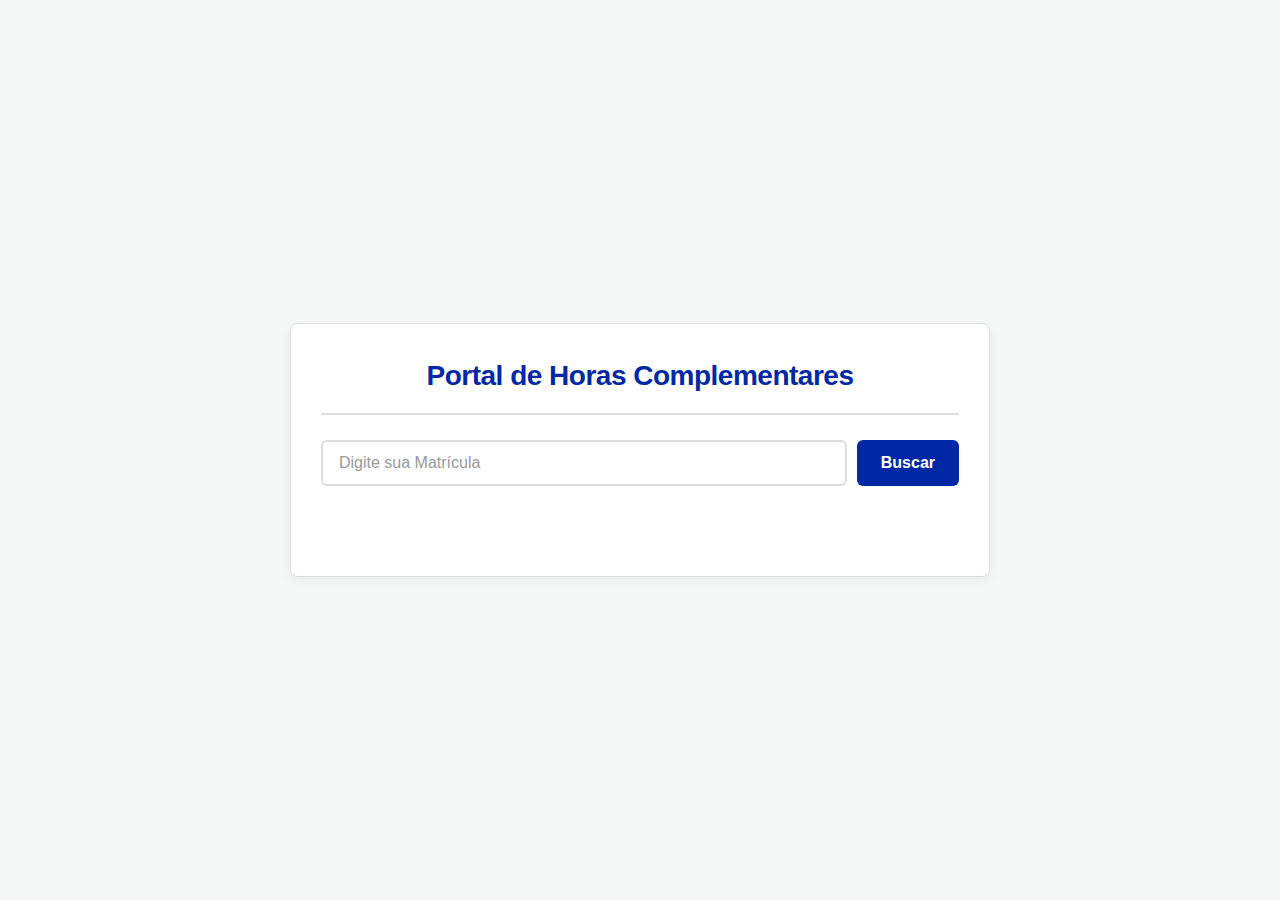
<file: index.html>
<!DOCTYPE html>
<html lang="pt-BR">
<head>
    <meta charset="UTF-8">
    <meta name="viewport" content="width=device-width, initial-scale=1.0">
    <title>Portal de Horas CIESA</title>
    <link rel="stylesheet" href="Site-Portal/style.css">
    <script src="Site-Portal/script.js" defer></script>
    <script type="text/javascript">
    (function(c,l,a,r,i,t,y){
        c[a]=c[a]||function(){(c[a].q=c[a].q||[]).push(arguments)};
        t=l.createElement(r);t.async=1;t.src="https://www.clarity.ms/tag/"+i;
        y=l.getElementsByTagName(r)[0];y.parentNode.insertBefore(t,y);
    })(window, document, "clarity", "script", "vcqiwejx2j");
</script>
</head>
<body>
    
    <main id="portal-container">
        <h1>Portal de Horas Complementares</h1>
        
        <div id="input-area">
            <label for="matricula" class="sr-only">Digite sua Matrícula</label>
            <input type="text" id="matricula" placeholder="Digite sua Matrícula" inputmode="numeric" pattern="\d*" aria-label="Matrícula">
            <button id="btn-buscar" type="button">Buscar</button>
        </div>
        
        <div id="status-message" aria-live="polite">
            <div id="loading" role="status"><span class="spinner" aria-hidden="true"></span>Buscando dados...</div>
            <div id="error" role="alert"></div>
        </div>
        
        <div id="results-area" tabindex="-1" aria-live="polite">
            <div id="total-card">
                <h2 id="total-horas">0 horas</h2>
                <p id="status-aluno">Status: Pendente</p>
                <p id="horas-faltantes"></p>
                
                <div id="progress-bar-label" class="sr-only">Progresso da meta de horas</div>
                <div id="progress-bar-container" aria-labelledby="progress-bar-label">
                    <div id="progress-bar-fill" role="progressbar" aria-label="Progresso da meta de horas" aria-valuemin="0" aria-valuemax="140" aria-valuenow="0"></div>
                </div>
            </div>
            
            <div id="category-details">
                <h3>Detalhamento por Categoria</h3>
                <ul id="category-list"></ul>
            </div>
        </div>
    </main>
    
</body>
</html>
</file>
<file: Site-Portal/style.css>
/* ============================================
   PORTAL DE HORAS COMPLEMENTARES - CIESA
   Versão melhorada com acessibilidade e animações
   ============================================ */

/* --- VARIÁVEIS CSS --- */
:root {
    --cor-primaria: #0028a5;
    --cor-primaria-hover: #001f80;
    --cor-primaria-light: #e8eef9;
    --cor-sucesso: #2e7d32;
    --cor-sucesso-light: #4caf50;
    --cor-erro: #c62828;
    --cor-erro-light: #ffebee;
    --cor-fundo-claro: #f4f7f6;
    --cor-borda: #ddd;
    --cor-texto: #333;
    --cor-texto-claro: #555;
    --cor-texto-muted: #777;
    --cor-fundo-app: #ffffff;
    --raio-borda: 8px;
    --sombra-padrao: 0 4px 12px rgba(0, 0, 0, 0.05);
    --sombra-hover: 0 6px 20px rgba(0, 0, 0, 0.1);
    --transicao-padrao: 0.3s ease;
}

/* --- RESET E BASE --- */
*, *:before, *:after { 
    box-sizing: border-box; 
}

html {
    scroll-behavior: smooth;
}

html, body { 
    height: 100%; 
    margin: 0; 
}

body { 
    font-family: -apple-system, BlinkMacSystemFont, "Segoe UI", Roboto, "Helvetica Neue", Arial, sans-serif; 
    background-color: var(--cor-fundo-claro);
    color: var(--cor-texto);
    display: flex;
    justify-content: center;
    align-items: center;
    padding: 20px;
    line-height: 1.6;
    -webkit-font-smoothing: antialiased;
    -moz-osx-font-smoothing: grayscale;
    transition: background-color 0.3s ease, color 0.3s ease;
}

/* --- BOTÃO DE TEMA --- */
#theme-toggle {
    position: fixed;
    top: 20px;
    right: 20px;
    z-index: 100;
    background: var(--cor-fundo-app);
    border: 1px solid var(--cor-borda);
    border-radius: 50%;
    width: 44px;
    height: 44px;
    cursor: pointer;
    transition: var(--transicao-padrao);
    box-shadow: var(--sombra-padrao);
    display: flex;
    align-items: center;
    justify-content: center;
}

#theme-toggle:hover {
    box-shadow: var(--sombra-hover);
    transform: translateY(-2px);
}

#theme-toggle:focus {
    outline: 2px solid var(--cor-primaria);
    outline-offset: 2px;
}

#theme-toggle .icon-light,
#theme-toggle .icon-dark {
    font-size: 24px;
    line-height: 1;
    transition: transform 0.3s ease;
    display: none;
}

/* Mostra o ícone apropriado baseado no modo */
#theme-toggle .icon-light {
    display: block;
}

body.dark-mode #theme-toggle .icon-light {
    display: none;
}

body.dark-mode #theme-toggle .icon-dark {
    display: block;
}

/* --- CONTAINER PRINCIPAL --- */
#portal-container {
    max-width: 700px;
    width: 100%; 
    padding: 30px;
    background-color: var(--cor-fundo-app);
    border: 1px solid var(--cor-borda);
    border-radius: var(--raio-borda);
    box-shadow: var(--sombra-padrao);
    transition: box-shadow var(--transicao-padrao), background-color 0.3s ease, border-color 0.3s ease;
}

#portal-container:hover {
    box-shadow: var(--sombra-hover);
}

/* --- TÍTULO --- */
h1 {
    color: var(--cor-primaria);
    text-align: center;
    border-bottom: 2px solid var(--cor-borda);
    padding-bottom: 15px;
    margin: 0 0 25px 0;
    font-size: 28px;
    font-weight: 600;
    letter-spacing: -0.5px;
}

/* --- ÁREA DE INPUT --- */
#input-area { 
    display: flex; 
    gap: 10px; 
    margin-bottom: 20px; 
}

#matricula {
    flex-grow: 1; 
    font-size: 16px;
    padding: 12px 16px;
    border-radius: 6px;
    border: 2px solid var(--cor-borda);
    width: 100%;
    transition: border-color var(--transicao-padrao), box-shadow var(--transicao-padrao), background-color 0.3s ease, color 0.3s ease;
    background-color: var(--cor-fundo-app);
    color: var(--cor-texto);
}

#matricula:hover {
    border-color: #bbb;
}

#matricula:focus {
    outline: none;
    border-color: var(--cor-primaria);
    box-shadow: 0 0 0 3px rgba(0, 40, 165, 0.1);
}

#matricula::placeholder {
    color: #999;
}

/* --- BOTÃO BUSCAR --- */
#btn-buscar {
    font-size: 16px;
    padding: 12px 24px;
    background-color: var(--cor-primaria);
    color: white;
    border: none;
    border-radius: 6px;
    cursor: pointer;
    transition: background-color var(--transicao-padrao), transform 0.1s;
    font-weight: 600;
    white-space: nowrap;
}

#btn-buscar:hover {
    background-color: var(--cor-primaria-hover);
    transform: translateY(-1px);
}

#btn-buscar:active {
    transform: translateY(0);
}

#btn-buscar:focus {
    outline: 3px solid var(--cor-primaria);
    outline-offset: 2px;
}

#btn-buscar:disabled { 
    background-color: #999; 
    cursor: not-allowed;
    transform: none;
}

/* --- ACESSIBILIDADE --- */
.sr-only {
    position: absolute;
    width: 1px;
    height: 1px;
    padding: 0;
    margin: -1px;
    overflow: hidden;
    clip: rect(0, 0, 0, 0);
    white-space: nowrap;
    border: 0;
}

/* --- MENSAGENS DE STATUS --- */
#status-message { 
    text-align: center; 
    font-size: 16px; 
    padding: 10px 0; 
    min-height: 40px;
}

#loading { 
    color: var(--cor-texto-claro); 
    display: none;
    animation: fadeIn 0.3s ease-in;
}

#error { 
    color: var(--cor-erro); 
    font-weight: 500; 
    display: none;
    background-color: var(--cor-erro-light);
    padding: 12px 16px;
    border-radius: 6px;
    border-left: 4px solid var(--cor-erro);
    animation: fadeIn 0.3s ease-in, shake 0.5s ease-in-out;
}

/* --- SPINNER DE LOADING --- */
.spinner {
    display: inline-block;
    width: 18px;
    height: 18px;
    border: 3px solid rgba(0, 0, 0, 0.1);
    border-top-color: var(--cor-primaria);
    border-radius: 50%;
    animation: spin 1s linear infinite;
    vertical-align: middle;
    margin-right: 8px;
}

@keyframes spin { 
    to { transform: rotate(360deg); } 
}

@keyframes fadeIn {
    from { 
        opacity: 0; 
        transform: translateY(-10px); 
    }
    to { 
        opacity: 1; 
        transform: translateY(0); 
    }
}

@keyframes shake {
    0%, 100% { transform: translateX(0); }
    10%, 30%, 50%, 70%, 90% { transform: translateX(-5px); }
    20%, 40%, 60%, 80% { transform: translateX(5px); }
}

/* --- ÁREA DE RESULTADOS --- */
#results-area { 
    display: none;
    animation: fadeIn 0.4s ease-in;
}

#results-area:focus {
    outline: none;
}

/* --- CARD DE TOTAL --- */
#total-card {
    background: linear-gradient(135deg, var(--cor-primaria-light) 0%, var(--cor-fundo-claro) 100%);
    border: 1px solid var(--cor-borda);
    padding: 25px;
    border-radius: 8px;
    text-align: center;
    margin-top: 20px;
    box-shadow: 0 2px 8px rgba(0, 0, 0, 0.03);
    transition: background 0.3s ease, border-color 0.3s ease;
}

#total-card h2 {
    margin: 0 0 10px 0;
    color: var(--cor-primaria); 
    font-size: 42px;
    font-weight: 700;
    letter-spacing: -1px;
    transition: color var(--transicao-padrao);
}

#total-card p { 
    margin: 8px 0; 
    font-size: 16px; 
    color: var(--cor-texto);
}

#status-aluno {
    font-weight: 600;
    color: var(--cor-texto-claro);
}

#horas-faltantes {
    font-size: 14px;
    margin-top: 8px;
    color: var(--cor-texto-muted);
    font-style: italic;
}

/* --- BARRA DE PROGRESSO --- */
#progress-bar-container {
    width: 100%;
    background-color: #e9ecef;
    border-radius: var(--raio-borda);
    margin-top: 20px; 
    height: 28px;
    overflow: hidden;
    border: 1px solid var(--cor-borda);
    box-shadow: inset 0 2px 4px rgba(0, 0, 0, 0.05);
}

#progress-bar-fill {
    height: 100%;
    width: 0%; 
    background: linear-gradient(90deg, var(--cor-primaria) 0%, #0035d1 100%);
    transition: width 0.6s cubic-bezier(0.4, 0, 0.2, 1), 
                background-color 0.5s ease-out;
    
    display: flex;
    align-items: center;
    justify-content: center;
    color: white;
    font-size: 13px;
    font-weight: 700;
    white-space: nowrap;
    overflow: hidden;
    text-shadow: 0 1px 2px rgba(0, 0, 0, 0.2);
}

#progress-bar-fill.complete {
    background: linear-gradient(90deg, var(--cor-sucesso) 0%, var(--cor-sucesso-light) 100%);
    animation: pulse 2s ease-in-out infinite;
}

@keyframes pulse {
    0%, 100% { opacity: 1; }
    50% { opacity: 0.85; }
}

/* --- DETALHAMENTO DE CATEGORIAS --- */
#category-details { 
    margin-top: 35px;
}

#category-details h3 {
    color: var(--cor-primaria);
    border-bottom: 2px solid var(--cor-borda);
    padding-bottom: 8px;
    margin-bottom: 15px;
    font-size: 20px;
    font-weight: 600;
}

#category-list {
    list-style-type: none;
    padding-left: 0;
    margin: 0;
    font-size: 15px;
    max-height: 300px; 
    overflow-y: auto;
    border-radius: 6px;
}

/* Estilização da scrollbar */
#category-list::-webkit-scrollbar {
    width: 8px;
}

#category-list::-webkit-scrollbar-track {
    background: var(--cor-fundo-claro);
    border-radius: 4px;
}

#category-list::-webkit-scrollbar-thumb {
    background: #ccc;
    border-radius: 4px;
}

#category-list::-webkit-scrollbar-thumb:hover {
    background: #aaa;
}

#category-list li {
    display: flex;
    justify-content: space-between;
    align-items: center;
    padding: 14px 12px;
    border-bottom: 1px solid #f0f0f0;
    transition: background-color 0.2s;
}

#category-list li:hover {
    background-color: var(--cor-primaria-light);
}

#category-list li:last-child { 
    border-bottom: 0; 
}

#category-list li.empty-state {
    justify-content: center;
    color: var(--cor-texto-muted);
    font-style: italic;
}

.category-name {
    flex: 1;
    font-weight: 500;
    color: var(--cor-texto);
}

.category-hours { 
    font-weight: 700; 
    color: var(--cor-primaria); 
    font-size: 16px;
    white-space: nowrap;
    margin-left: 15px;
}

/* --- RESPONSIVIDADE MOBILE --- */
@media (max-width: 600px) {
    body {
        padding: 10px;
    }

    #portal-container {
        padding: 20px;
    }

    #theme-toggle {
        top: 10px;
        right: 10px;
        width: 40px;
        height: 40px;
    }

    #theme-toggle .icon-light,
    #theme-toggle .icon-dark {
        font-size: 20px;
    }
    
    h1 { 
        font-size: 24px;
        margin-bottom: 20px;
    }
    
    #input-area {
        flex-direction: column;
        width: 100%;
        gap: 12px;
    }
    
    #matricula {
        font-size: 16px;
        -webkit-appearance: none;
        appearance: none;
    }
    
    #btn-buscar {
        width: 100%;
        min-height: 48px;
        font-size: 17px;
    }
    
    #total-card {
        padding: 20px;
    }
    
    #total-card h2 { 
        font-size: 36px;
    }
    
    #progress-bar-container {
        height: 24px;
    }
    
    #progress-bar-fill {
        font-size: 12px;
    }
    
    #category-list {
        max-height: none;
        font-size: 14px;
    }
    
    #category-list li {
        flex-direction: column;
        align-items: flex-start;
        padding: 12px 8px;
    }
    
    .category-hours { 
        margin-left: 0;
        margin-top: 6px;
        font-size: 15px;
    }
}

/* --- MELHORIAS DE ACESSIBILIDADE --- */
@media (prefers-reduced-motion: reduce) {
    *,
    *::before,
    *::after {
        animation-duration: 0.01ms !important;
        animation-iteration-count: 1 !important;
        transition-duration: 0.01ms !important;
        scroll-behavior: auto !important;
    }
}

/* --- MODO ESCURO --- */
body.dark-mode {
    --cor-fundo-claro: #1a1a1a;
    --cor-fundo-app: #2d2d2d;
    --cor-borda: #444;
    --cor-texto: #e0e0e0;
    --cor-texto-claro: #b0b0b0;
    --cor-texto-muted: #999;
    --cor-primaria: #3b82f6;
    --cor-primaria-hover: #2563eb;
    --cor-primaria-light: #1e3a5a;
    --cor-sucesso: #4ade80;
    --cor-erro: #f87171;
    --cor-erro-light: #450a0a;
}

body.dark-mode #matricula {
    background-color: #3a3a3a;
    border-color: var(--cor-borda);
    color: var(--cor-texto);
}

body.dark-mode #matricula:focus {
    box-shadow: 0 0 0 3px rgba(59, 130, 246, 0.2); 
}

body.dark-mode #matricula::placeholder {
    color: #666;
}

body.dark-mode .spinner {
    border-color: rgba(255, 255, 255, 0.15);
    border-top-color: var(--cor-primaria);
}

body.dark-mode #progress-bar-container {
    background-color: #1a1a1a;
    box-shadow: inset 0 2px 4px rgba(0, 0, 0, 0.3);
}

body.dark-mode #category-list li {
    border-bottom-color: #3a3a3a;
}

body.dark-mode #category-list li:hover {
    background-color: var(--cor-primaria-light);
}

body.dark-mode #category-list::-webkit-scrollbar-track {
    background: #1a1a1a;
}

body.dark-mode #category-list::-webkit-scrollbar-thumb {
    background: #555;
}

body.dark-mode #category-list::-webkit-scrollbar-thumb:hover {
    background: #666;
}

/* --- IMPRESSÃO --- */
@media print {
    body {
        background: white;
        padding: 0;
    }

    #theme-toggle {
        display: none !important;
    }
    
    #input-area,
    #btn-buscar,
    #loading,
    #error {
        display: none !important;
    }
    
    #portal-container {
        box-shadow: none;
        border: 1px solid #000;
    }
    
    #results-area {
        display: block !important;
    }
}
</file>
